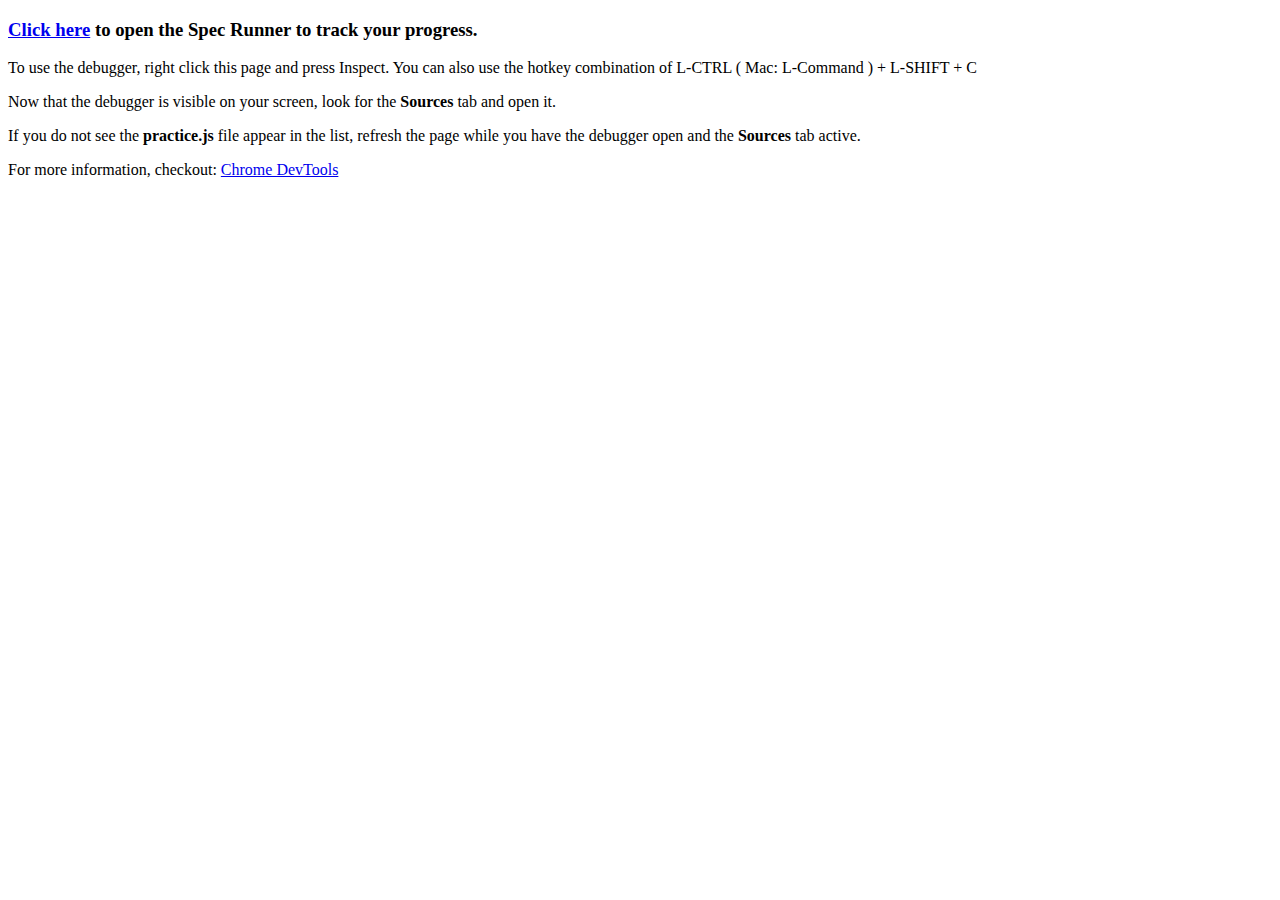
<file: javascript-1-afternoon/index.html>
<!DOCTYPE html>
<html>
  <head>
    <meta charset="utf-8">
    <title>Javascript and Debugging</title>
  </head>

  <body>

    <h3><a href="SpecRunner.html" target="_blank">Click here</a> to open the Spec Runner to track your progress.</a></h3>

    <p>To use the debugger, right click this page and press Inspect. You can also use the hotkey combination of L-CTRL ( Mac: L-Command ) + L-SHIFT + C</p>
    
    <p>Now that the debugger is visible on your screen, look for the <b>Sources</b> tab and open it.</p>

    <p>If you do not see the <b>practice.js</b> file appear in the list, refresh the page while you have the debugger open and the <b>Sources</b> tab active.</p>

    <p>For more information, checkout: <a href="https://developers.google.com/web/tools/chrome-devtools/?utm_source=dcc&utm_medium=redirect&utm_campaign=2016q3">Chrome DevTools</a></p>

    <script src="practice.js"></script>
  </body>
</html>
</file>
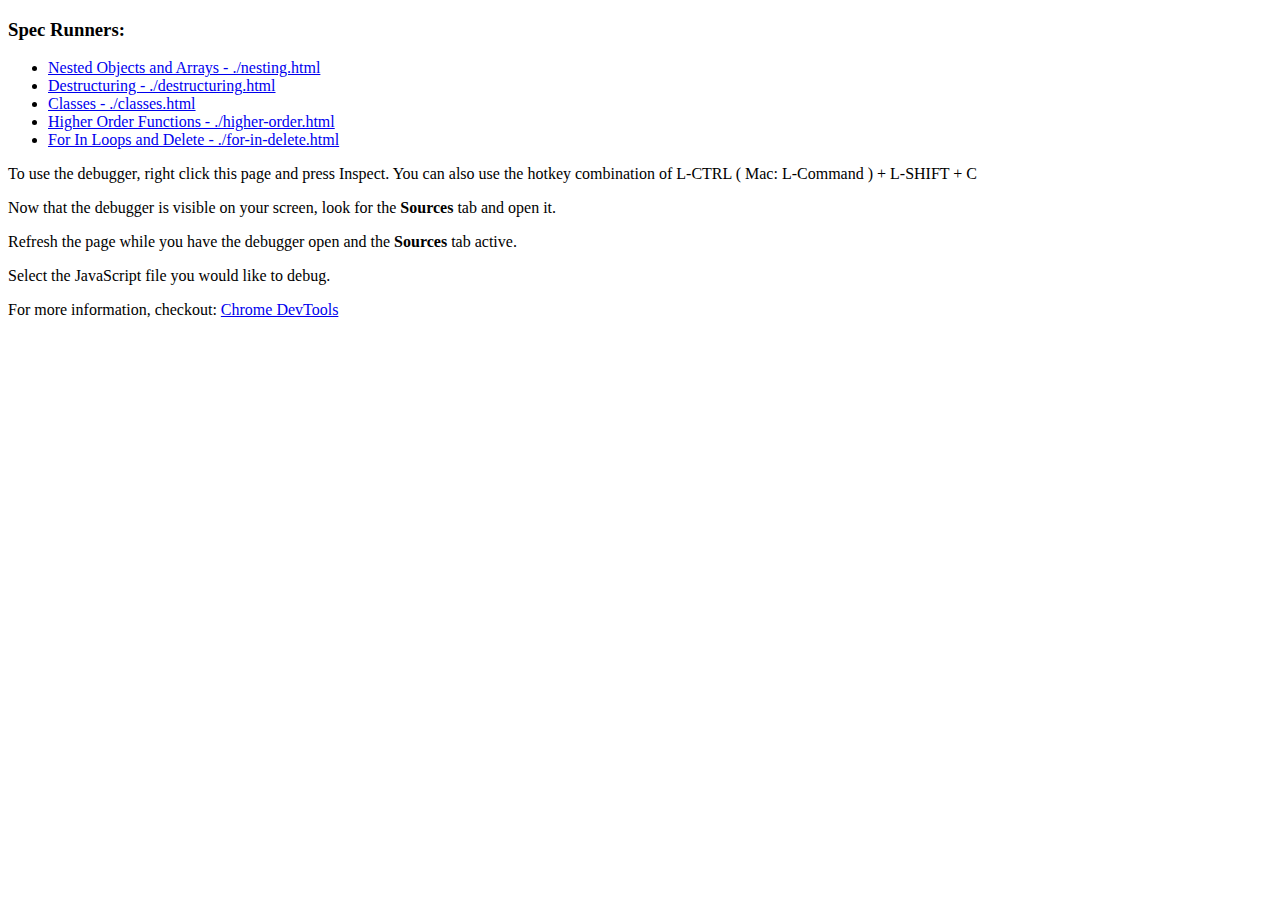
<file: javascript-3-afternoon/index.html>
<!DOCTYPE html>
<html>
  <head>
    <meta charset="utf-8">
    <title>Javascript and Debugging</title>
  </head>
  
  <body>
    <h3>Spec Runners:</h3>
    <ul>
      <li><a href="nesting.html">Nested Objects and Arrays - ./nesting.html</a></li>
      <li><a href="destructuring.html">Destructuring - ./destructuring.html</a></li>
      <li><a href="classes.html">Classes - ./classes.html</a></li>
      <li><a href="higher-order.html">Higher Order Functions - ./higher-order.html</a></li>
      <li><a href="for-in-delete.html">For In Loops and Delete - ./for-in-delete.html</a></li>
    </ul>
    
    <p>To use the debugger, right click this page and press Inspect. You can also use the hotkey combination of L-CTRL ( Mac: L-Command ) + L-SHIFT + C</p>
    
    <p>Now that the debugger is visible on your screen, look for the <b>Sources</b> tab and open it.</p>

    <p>Refresh the page while you have the debugger open and the <b>Sources</b> tab active.</p>

    <p>Select the JavaScript file you would like to debug.</p>

    <p>For more information, checkout: <a href="https://developers.google.com/web/tools/chrome-devtools/?utm_source=dcc&utm_medium=redirect&utm_campaign=2016q3">Chrome DevTools</a></p>

    <script src="classes.js"></script>
    <script src="destructuring.js"></script>
    <script src="for-in-delete.js"></script>
    <script src="higher-order.js"></script>
    <script src="nesting.js"></script>
  </body>
</html>
</file>
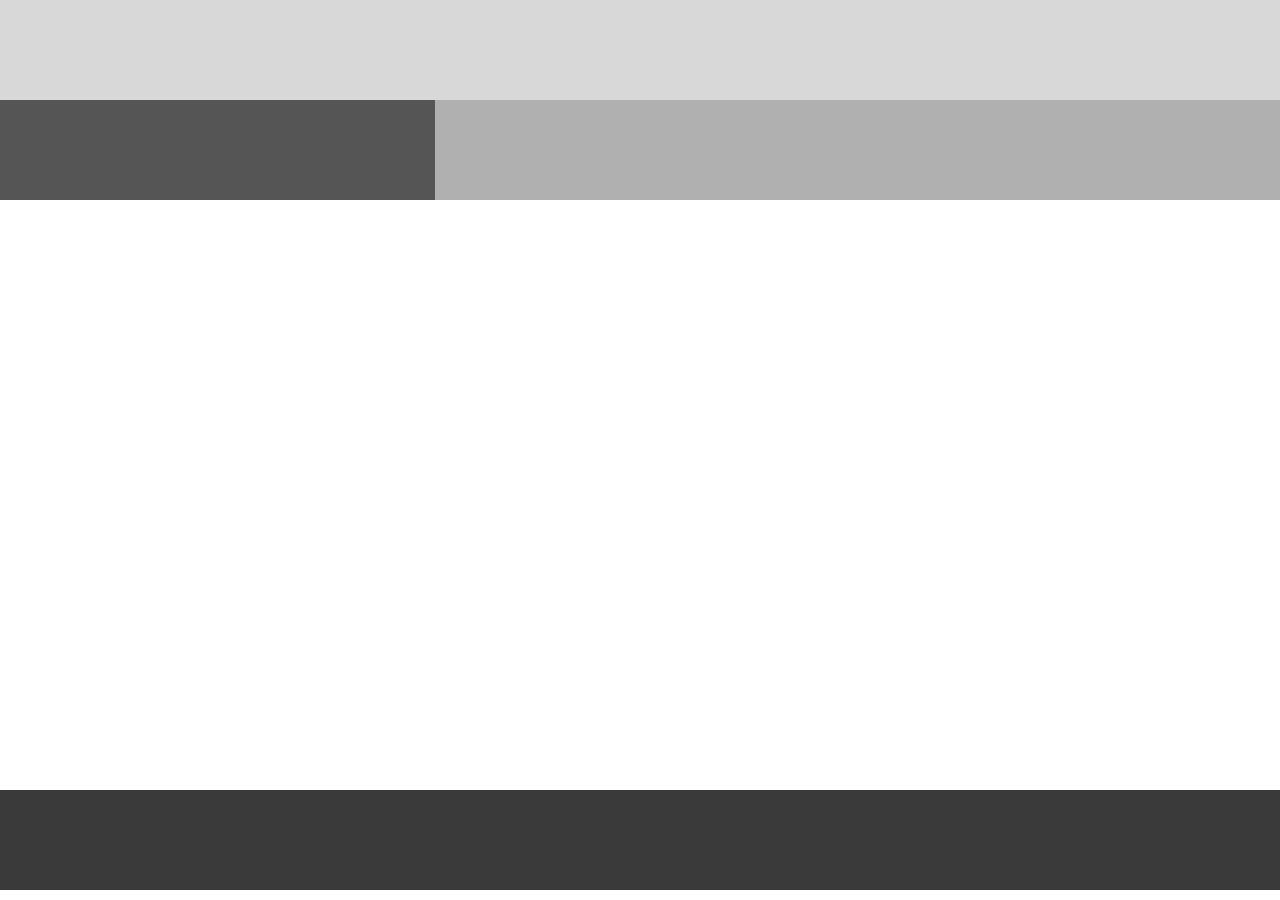
<file: HTML-CSS-Practice-Problems/level-1/index.html>
<!DOCTYPE html>
<html lang="en">
  <head>

    <meta charset="UTF-8">
    <title>level-1</title>
    <link rel="stylesheet" href="../base/base.css">

    <!-- STEP 1 CSS FILE **** STEP 1 CSS FILE *** STEP 1 CSS FILE -->
    <link rel="stylesheet" href="step-1/step-1.css">

    <!-- STEP 2 CSS FILE **** STEP 2 CSS FILE *** STEP 2 CSS FILE -->
    <link rel="stylesheet" href="step-2/step-2.css"> 

    <!-- STEP 3 CSS FILE **** STEP 3 CSS FILE *** STEP 3 CSS FILE -->
    <link rel="stylesheet" href="step-3/step-3.css"> 

  </head>
  
  <body>
    <main class="main-wrapper">

        <header class="header">

            <div class="logo-container"></div>

            <div class="menu-container"></div>

        </header>

        <section class="main-section">

            <div class="content-left">

                <div class="profile-image-container" ></div>

                <div class="profile-links-container"></div>

            </div>

            <div class="content-mid">

                <section class="content-container">

                    <header class="content-mid-header"></header>

                    <div class="content"></div>

                </section>

            </div>

        </section>

        <footer class="footer"> </footer>

    </main>
  </body>
</html>
</file>
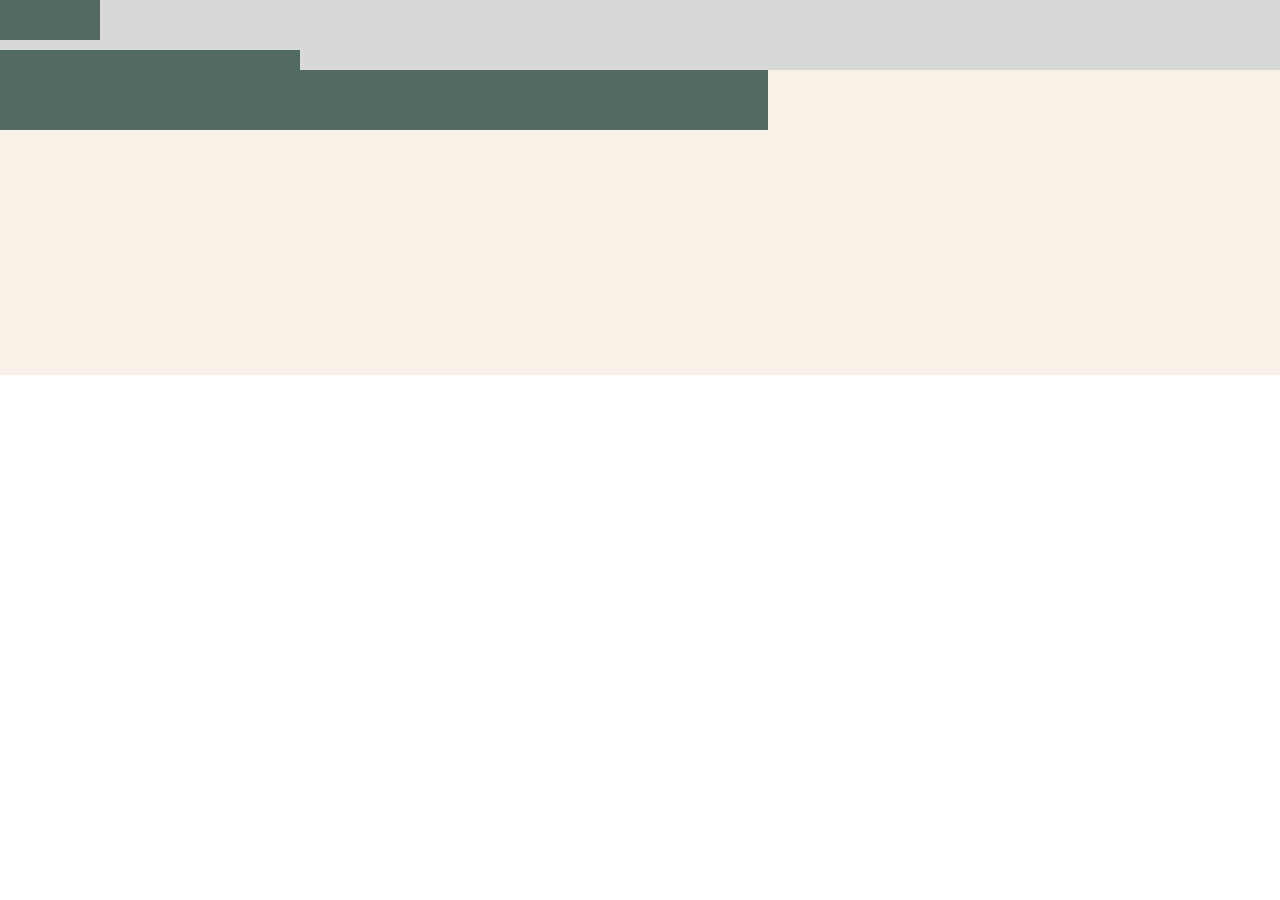
<file: HTML-CSS-Practice-Problems/level-2/index.html>
<!DOCTYPE html>
<html lang="en">
  <head>

      <meta charset="UTF-8">
      <title>level-2</title>
      <link rel="stylesheet" href="../base/base.css">


      <!-- STEP 1 CSS FILE **** STEP 1 CSS FILE *** STEP 1 CSS FILE -->
      <link rel="stylesheet" href="step-1/step-1.css">

      <!-- STEP 2 CSS FILE **** STEP 2 CSS FILE *** STEP 2 CSS FILE -->
      <link rel="stylesheet" href="step-2/step-2.css">

  </head>

  <body>
    <main class="main-wrapper">

      <section class="main-top-section">
          <header class="top-header">

              <div class="menu"></div>
              <div class="logo"></div>
              <div class="sign-in"></div>

          </header>

          <div class="bottom-container"></div>
      </section>

      <section class="main-bottom-section">

          <div class="item"></div>
          <div class="item"></div>

          <div class="full-width-item"></div>

          <div class="large-item"></div>

          <div class="item"></div>
          <div class="item"></div>

      </section>

    </main>
  </body>
</html>
</file>
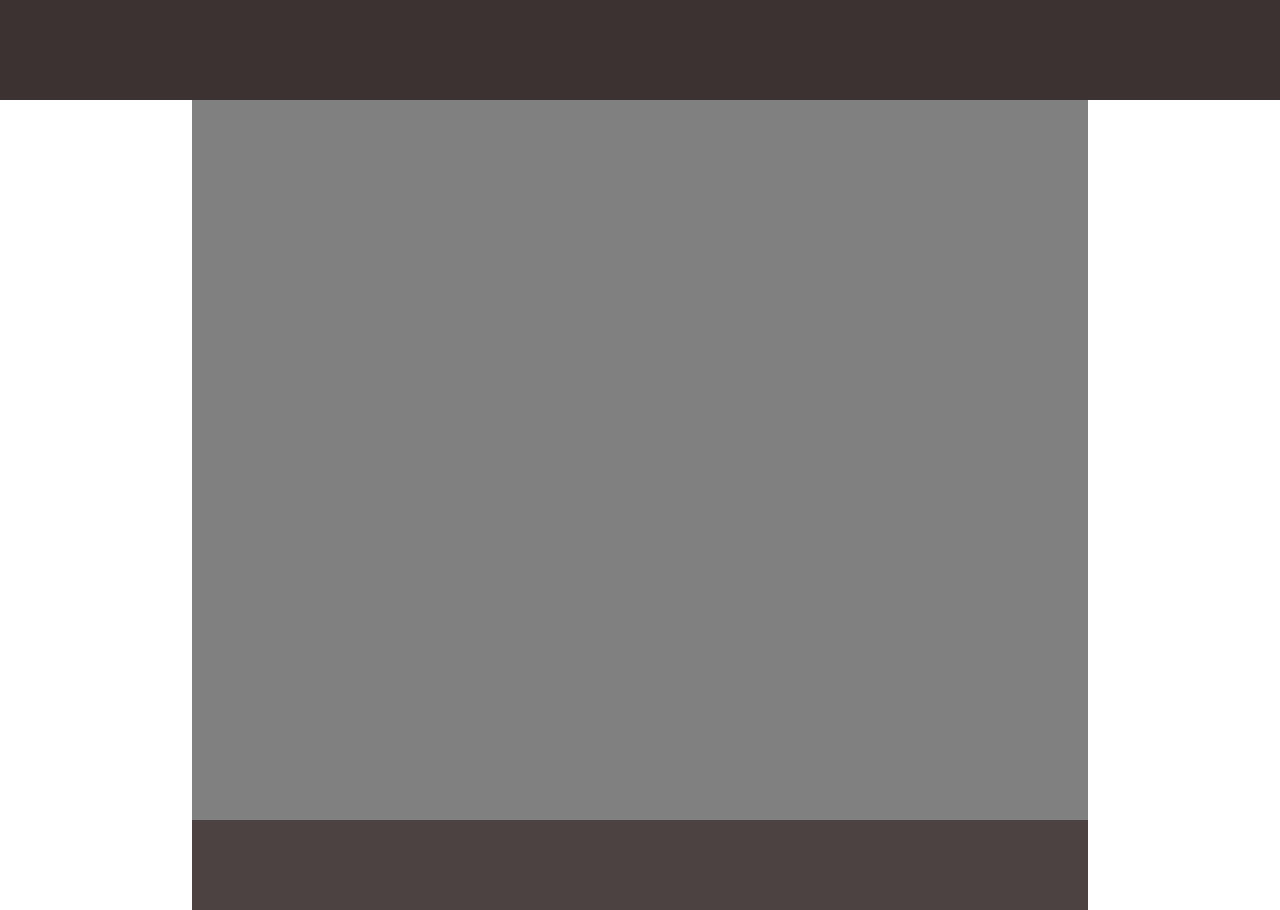
<file: html-layout mini poject/first/index.html>
<!DOCTYPE html>
<html lang="en">
<head>
    <meta charset="UTF-8">
    <meta name="viewport" content="width=device-width, initial-scale=1.0">
    <meta http-equiv="X-UA-Compatible" content="ie=edge">
    <title>Document</title>
    <link rel="stylesheet" href="reset.css">
    <link rel="stylesheet" href="index.css">
</head>
<body>
<header class="main_header"></header>
<main class="main"></main>
<footer class="footer"></footer>
</body>
</html>
</file>
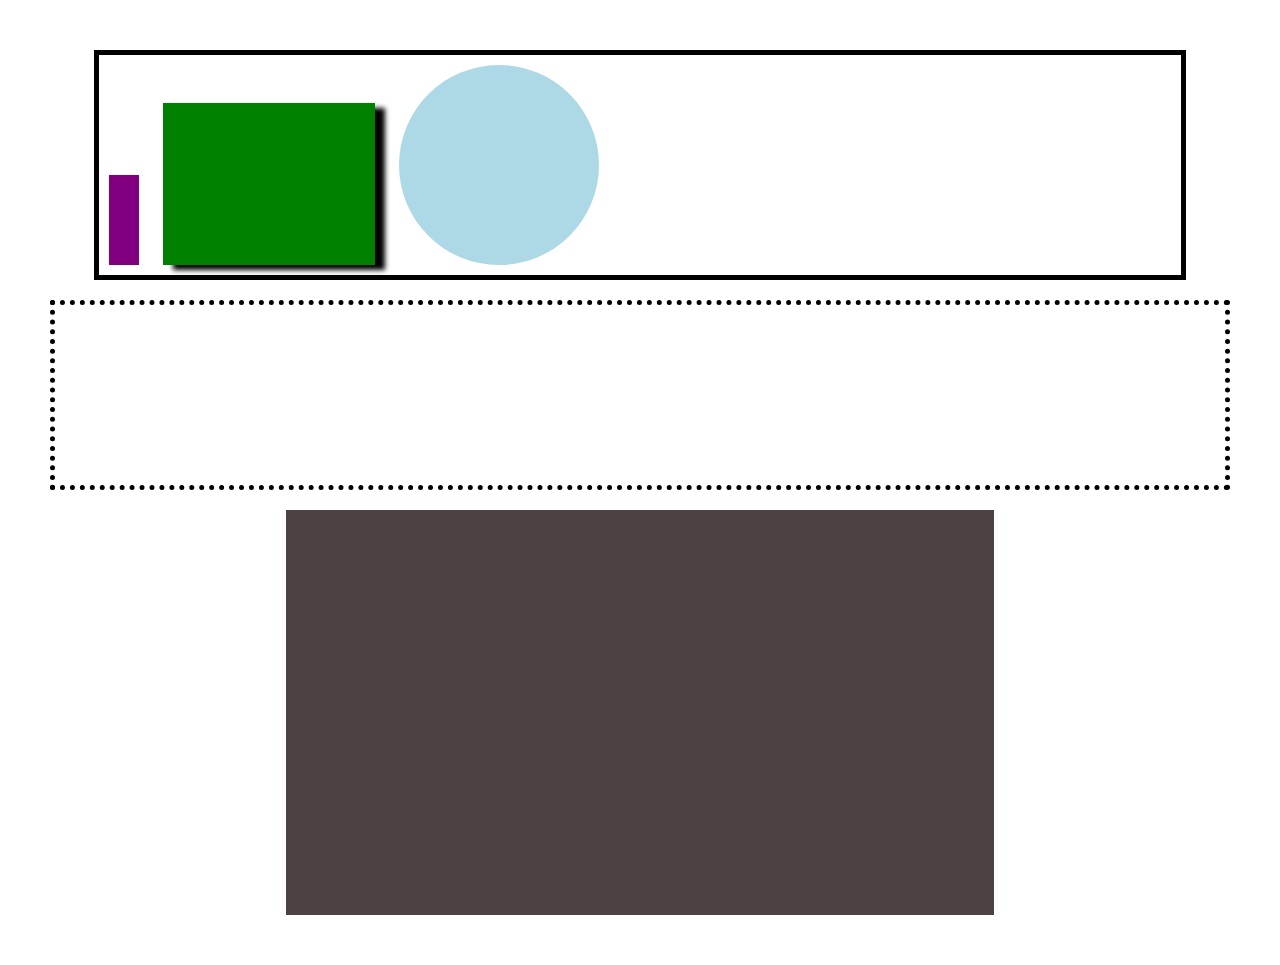
<file: html-layout mini poject/second/index.html>
<!DOCTYPE html>
<html lang="en">
<head>
    <meta charset="UTF-8">
    <meta name="viewport" content="width=device-width, initial-scale=1.0">
    <meta http-equiv="X-UA-Compatible" content="ie=edge">
    <title>Document</title>
    <link rel="stylesheet" href="./reset.css">
    <link rel="stylesheet" href="index.css">
</head>
<body>
<main>  
    <section>
        
            <div class="main_header">
                <div class="purple"></div>
                <div class="green shadow_box"></div>
                <div class="blue circle"></div>
            </div>
       

        <header class="main_header2">

        </header>
        <header class="header_3">

        </header>
    </section>
</main>  
</body>
</html>
</file>
<file: HTML-CSS-Practice-Problems/base/base.css>
/* DO NOT CHANGE THESE */
/* DO NOT CHANGE THESE */
/* DO NOT CHANGE THESE */
/* DO NOT CHANGE THESE */
/* DO NOT CHANGE THESE */
/* DO NOT CHANGE THESE */
/* DO NOT CHANGE THESE */
/* DO NOT CHANGE THESE */

html, body, div, span, applet, object, iframe,
h1, h2, h3, h4, h5, h6, p, blockquote, pre,
a, abbr, acronym, address, big, cite, code,
del, dfn, em, img, ins, kbd, q, s, samp,
small, strike, strong, sub, sup, tt, var,
b, u, i, center,
dl, dt, dd, ol, ul, li,
fieldset, form, label, legend,
table, caption, tbody, tfoot, thead, tr, th, td,
article, aside, canvas, details, embed,
figure, figcaption, footer, header, hgroup,
menu, nav, output, ruby, section, summary,
time, mark, audio, video {
    margin: 0;
    padding: 0;
    border: 0;
    font-size: 100%;
    font: inherit;
    vertical-align: baseline;
    box-sizing: border-box;
}


/* HTML5 display-role reset for older browsers */
article, aside, details, figcaption, figure,
footer, header, hgroup, menu, nav, section {
    display: block;
}
body {
    line-height: 1;
}
ol, ul {
    list-style: none;
}
blockquote, q {
    quotes: none;
}
blockquote:before, blockquote:after,
q:before, q:after {
    content: '';
    content: none;
}
table {
    border-collapse: collapse;
    border-spacing: 0;
}
</file>
<file: HTML-CSS-Practice-Problems/level-1/step-1/step-1.css>
.header {
    width: 100%;
    height: 100px;
    background: #D8D8D8;
}

/* I would suggest using float to get this container in its desired location. */

.content-left {
    width: 34%;
    float: left;
    height: 100px;
    background: #565555;
}


/* I would suggest using float to get this container in its desired location. */

.content-mid {
    width: 66%;
    float: right ;
    height: 100px;
    background: #B0B0B0;
}

/* I would suggest using position to get this container to the bottom of the screen  */

.footer {
    width: 100%;
    height: 100px;
    background: #3A3A3A;
    position: absolute;
    bottom:10px;
}
</file>
<file: HTML-CSS-Practice-Problems/level-1/step-2/step-2.css>
/* Step-2 You can assign padding to all sides of a container by using the padding property. */

.content-left {
 
}

/* Step 2 You can assign padding to all sides of a container by using the padding property. */

.header {
  
}


/* Step-2 One option to get the container to fill the parent container is to use width: auto; */

.profile-image-container {
    background: #96F0F2;
}

/* Step-2 One option to get the container to fill the parent container is to use width: auto; */

.profile-links-container {
    background: #12F3F7;
}

/* Step-2 You can either use float left or position absolute to get this element to in the desired location. */

.logo-container {
    background: #4F4949;
}


/* Step-2 You can either use float right or position absolute to get this element to in the desired location. */

.menu-container {
    background: #4F4949;
}
</file>
<file: HTML-CSS-Practice-Problems/level-1/step-3/step-3.css>
/* Step-3 You can assign padding to all sides of a container by using the padding property. */

.content-mid {
 
}

.content-mid-header {
  background: #444;
}

.content-container {

}

.content {
  background: #D8D8D8;
}
</file>
<file: HTML-CSS-Practice-Problems/level-2/step-1/step-1.css>
.main-top-section {
    width: 100%;
    height: 375px;
    background: #F7F1E7;
    position: relative;
}

.top-header {
    width: 100%;
    height: 70px;
    text-align: center;
    background: #D8D8D8;
}

/*  Step-1 You need to get all of these elements to line up side by side. What display property would do this for you? */

.menu {
    width: 100px;
    height: 40px;
    background: #536A63;
}

.logo {
    width: 300px;
    height: 40px;
    margin-top: 10px;
    background: #536A63;
}

.sign-in {
    width: 100px;
    height: 40px;
    background: #536A63;
}

/*  Step-1 Make this container overhang off its parent container using display and bottom properties.  */

.bottom-container {
    width: 60%;
    height: 60px;
    left: 22%;
    background: #536A63;
}
</file>
<file: HTML-CSS-Practice-Problems/level-2/step-2/step-2.css>
/* Step-2 add a text-align that will align items in the center.  */
.main-bottom-section {
  margin-top: 65px;
  /* alignment property */
}

/* Step-2 Add a width, height and display property to make these containers look like the design. */
.item {
   /*width*/
    /*height*/
    /*display*/
    margin: 0 20px 30px;
    background: #DED6D3;
    margin-bottom: 30px;
}

/* Step-2 Add a width, height, and margin property to make these containers look like the design. Remember margin: auto is helpful when trying to center a container. */
.full-width-item {
    /*width*/
    /*height*/
    /*margin*/
    margin:0 auto 30px;
    background: #DED6D3;
}

/* Step-2 Add a width, height, and margin property to make these containers look like the design. Remember margin: auto is helpful when trying to center a container. */
.large-item {
    /*width*/
    /*height*/
    /*margin*/
    background: #DED6D3;
}
</file>
<file: html-layout mini poject/first/index.css>
.main_header{
    background-color: rgb(61, 50, 50);
    height: 100px;
}

.main{
    background-color: grey;
    height: 80vh;
    width: 70%;
    margin: auto;
}

.footer{
    height: 10vh;
    background-color: rgb(77, 66, 66);
    width: 70%;
    margin: auto;
    
}
</file>
<file: html-layout mini poject/second/index.css>
html,body{
    margin: 0;
    padding: 25px;
}
.main_header{
    background-color:white;
    border: solid 5px;
    height: 200px;
    width: 90%;
    margin: auto;
    padding: 10px;
}

.main_header2{
    background-color:white;
    border: dotted 5px;
    height: 20vh;
    margin-top: 20px;
      
}

.header_3{
    height: 45vh;
    background-color: rgb(77, 66, 66);
    width: 60%;
    margin: auto;
    margin-top: 20px;
    
}

.purple{
    background-color: purple;
    height: 10vh;
    width: 30px;
    margin: auto;
   display: inline-block;
}

.green{
    background-color: green;
    height: 18vh;
    width: 20%;
    margin: auto;
    display: inline-block;
    margin-left: 20px;

}

.blue{
    background-color: lightblue;
    height: 200px;
    width: 200px;
    margin: auto;
    border-radius: 50%;
    display: inline-block;
    margin-left: 20px;

}

.shadow_box{
    box-shadow: 10px 5px 5px black;
}
</file>
